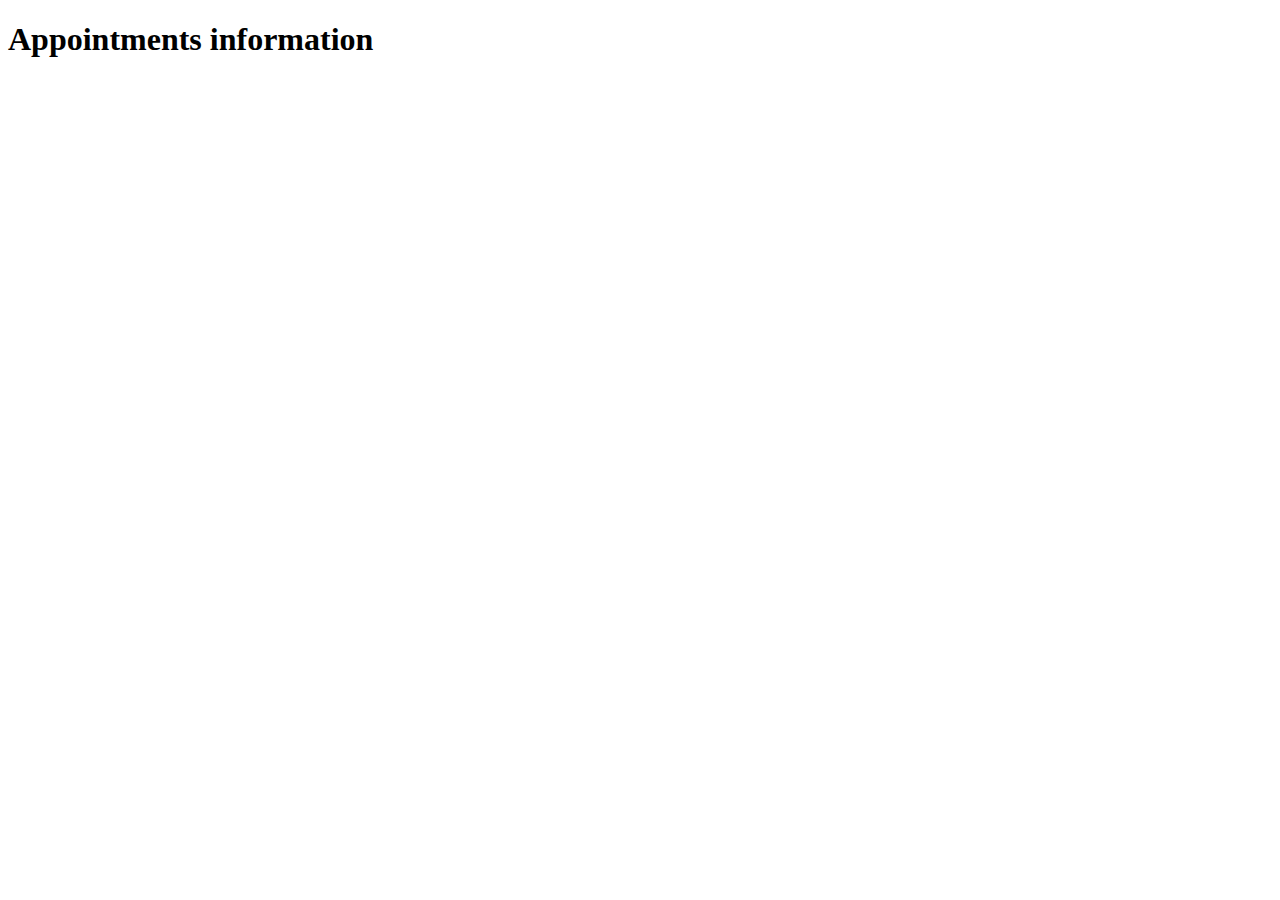
<file: appointment.html>
<!doctype html>
<html lang="en">
  <head>
    <!-- Required meta tags -->
    <meta charset="utf-8">
    <meta name="viewport" content="width=device-width, initial-scale=1, shrink-to-fit=no">

    <!-- Bootstrap CSS -->
    <link rel="stylesheet" href="https://stackpath.bootstrapcdn.com/bootstrap/4.5.0/css/bootstrap.min.css" integrity="sha384-9aIt2nRpC12Uk9gS9baDl411NQApFmC26EwAOH8WgZl5MYYxFfc+NcPb1dKGj7Sk" crossorigin="anonymous">

    <title>Appointments</title>
  </head>
  <body>
    <h1>Appointments information</h1>

    <!-- Optional JavaScript -->
    <!-- jQuery first, then Popper.js, then Bootstrap JS -->
    <script src="https://code.jquery.com/jquery-3.5.1.slim.min.js" integrity="sha384-DfXdz2htPH0lsSSs5nCTpuj/zy4C+OGpamoFVy38MVBnE+IbbVYUew+OrCXaRkfj" crossorigin="anonymous"></script>
    <script src="https://cdn.jsdelivr.net/npm/popper.js@1.16.0/dist/umd/popper.min.js" integrity="sha384-Q6E9RHvbIyZFJoft+2mJbHaEWldlvI9IOYy5n3zV9zzTtmI3UksdQRVvoxMfooAo" crossorigin="anonymous"></script>
    <script src="https://stackpath.bootstrapcdn.com/bootstrap/4.5.0/js/bootstrap.min.js" integrity="sha384-OgVRvuATP1z7JjHLkuOU7Xw704+h835Lr+6QL9UvYjZE3Ipu6Tp75j7Bh/kR0JKI" crossorigin="anonymous"></script>
  </body>
</html>
</file>
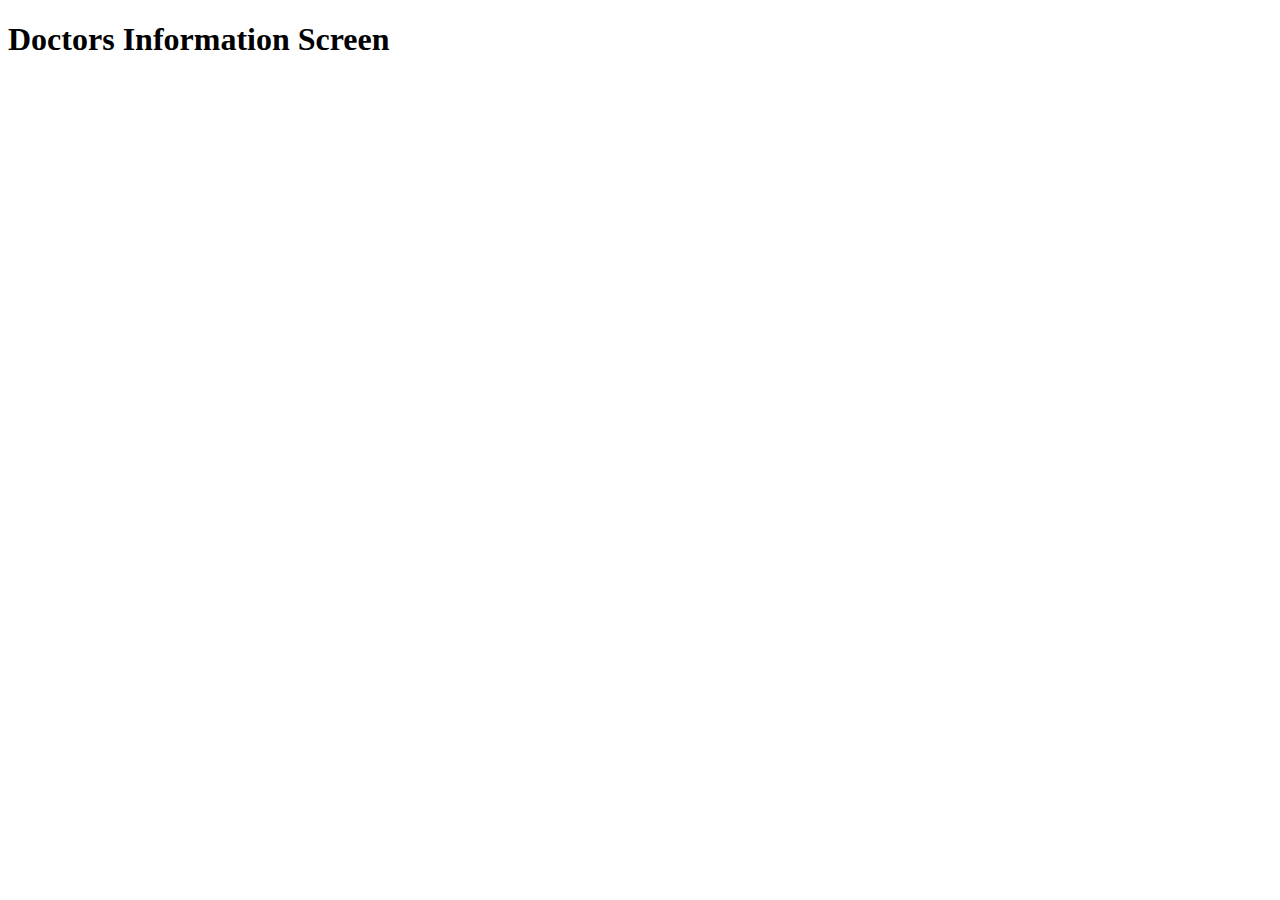
<file: doctor.html>
<!doctype html>
<html lang="en">
  <head>
    <!-- Required meta tags -->
    <meta charset="utf-8">
    <meta name="viewport" content="width=device-width, initial-scale=1, shrink-to-fit=no">

    <!-- Bootstrap CSS -->
    <link rel="stylesheet" href="https://stackpath.bootstrapcdn.com/bootstrap/4.5.0/css/bootstrap.min.css" integrity="sha384-9aIt2nRpC12Uk9gS9baDl411NQApFmC26EwAOH8WgZl5MYYxFfc+NcPb1dKGj7Sk" crossorigin="anonymous">

    <title>Doctors</title>
  </head>
  <body>
    <h1>Doctors Information Screen</h1>

    <!-- Optional JavaScript -->
    <!-- jQuery first, then Popper.js, then Bootstrap JS -->
    <script src="https://code.jquery.com/jquery-3.5.1.slim.min.js" integrity="sha384-DfXdz2htPH0lsSSs5nCTpuj/zy4C+OGpamoFVy38MVBnE+IbbVYUew+OrCXaRkfj" crossorigin="anonymous"></script>
    <script src="https://cdn.jsdelivr.net/npm/popper.js@1.16.0/dist/umd/popper.min.js" integrity="sha384-Q6E9RHvbIyZFJoft+2mJbHaEWldlvI9IOYy5n3zV9zzTtmI3UksdQRVvoxMfooAo" crossorigin="anonymous"></script>
    <script src="https://stackpath.bootstrapcdn.com/bootstrap/4.5.0/js/bootstrap.min.js" integrity="sha384-OgVRvuATP1z7JjHLkuOU7Xw704+h835Lr+6QL9UvYjZE3Ipu6Tp75j7Bh/kR0JKI" crossorigin="anonymous"></script>
  </body>
</html>
</file>
